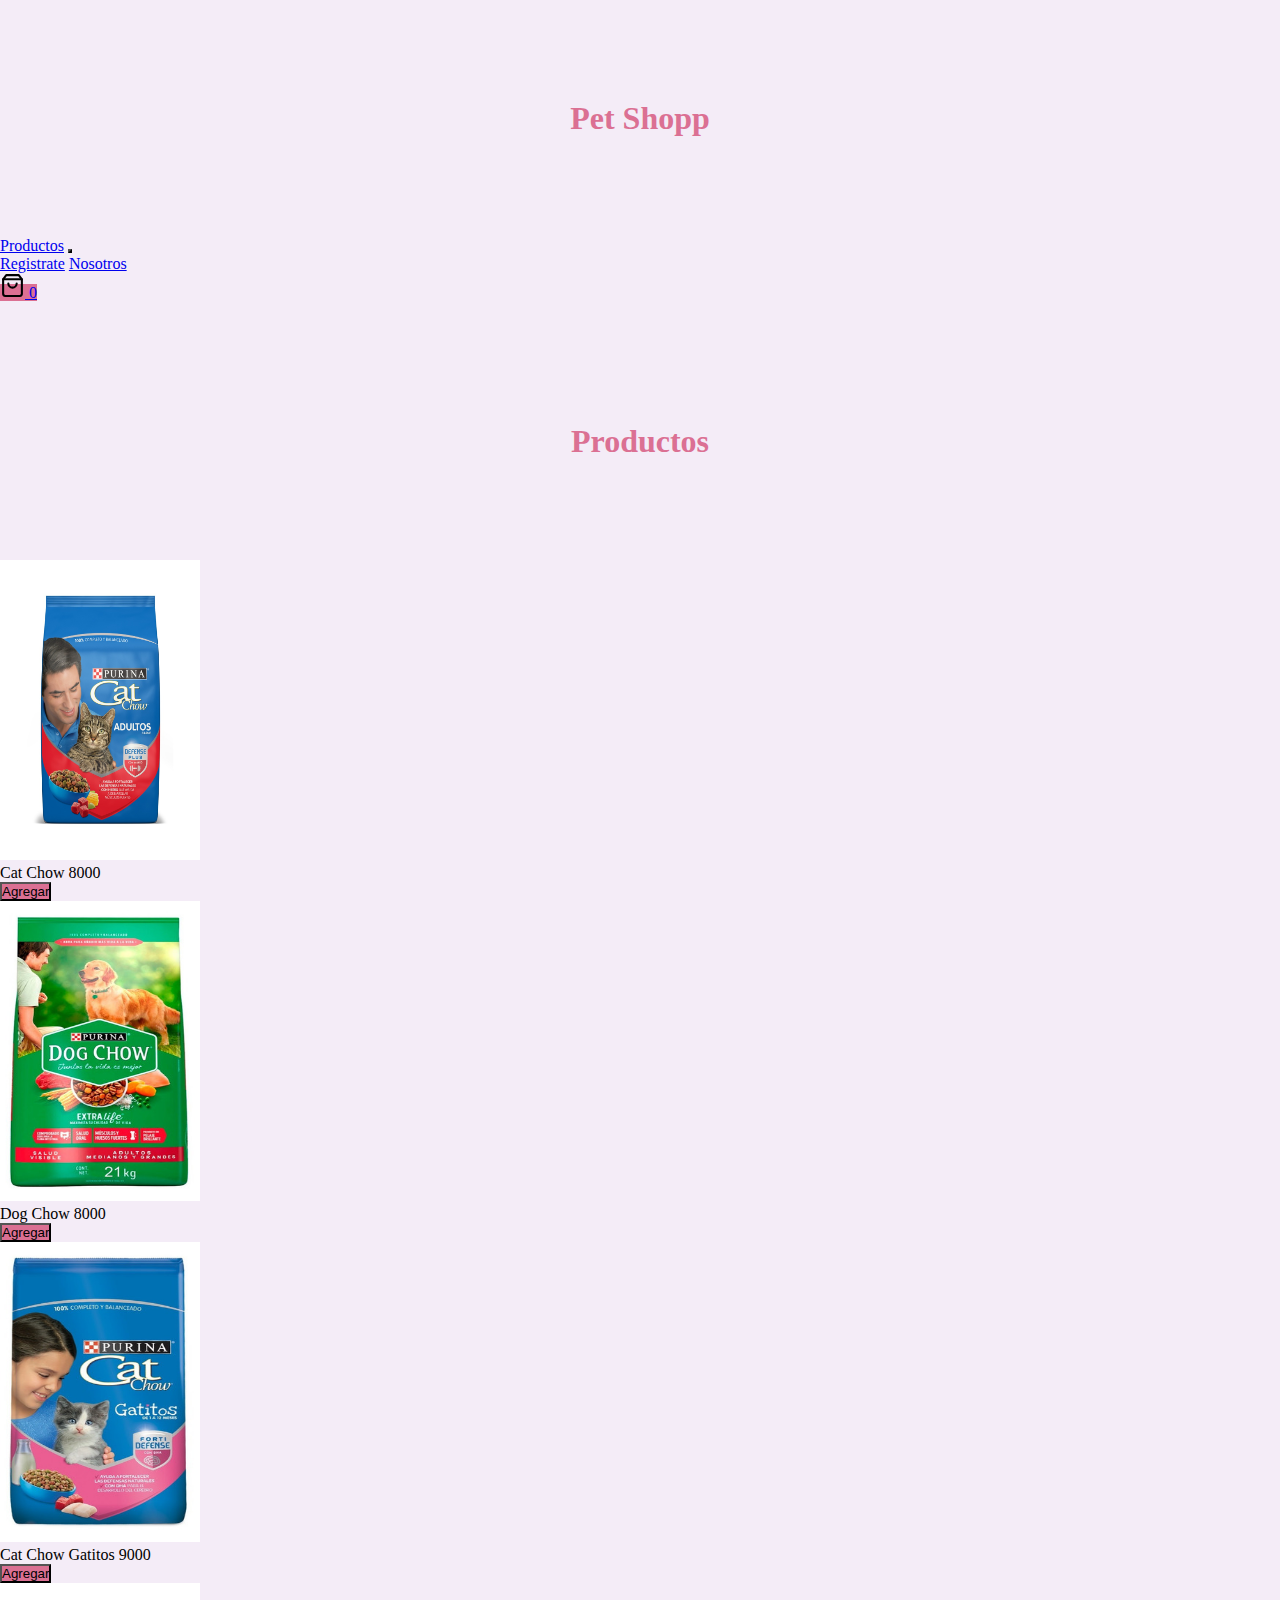
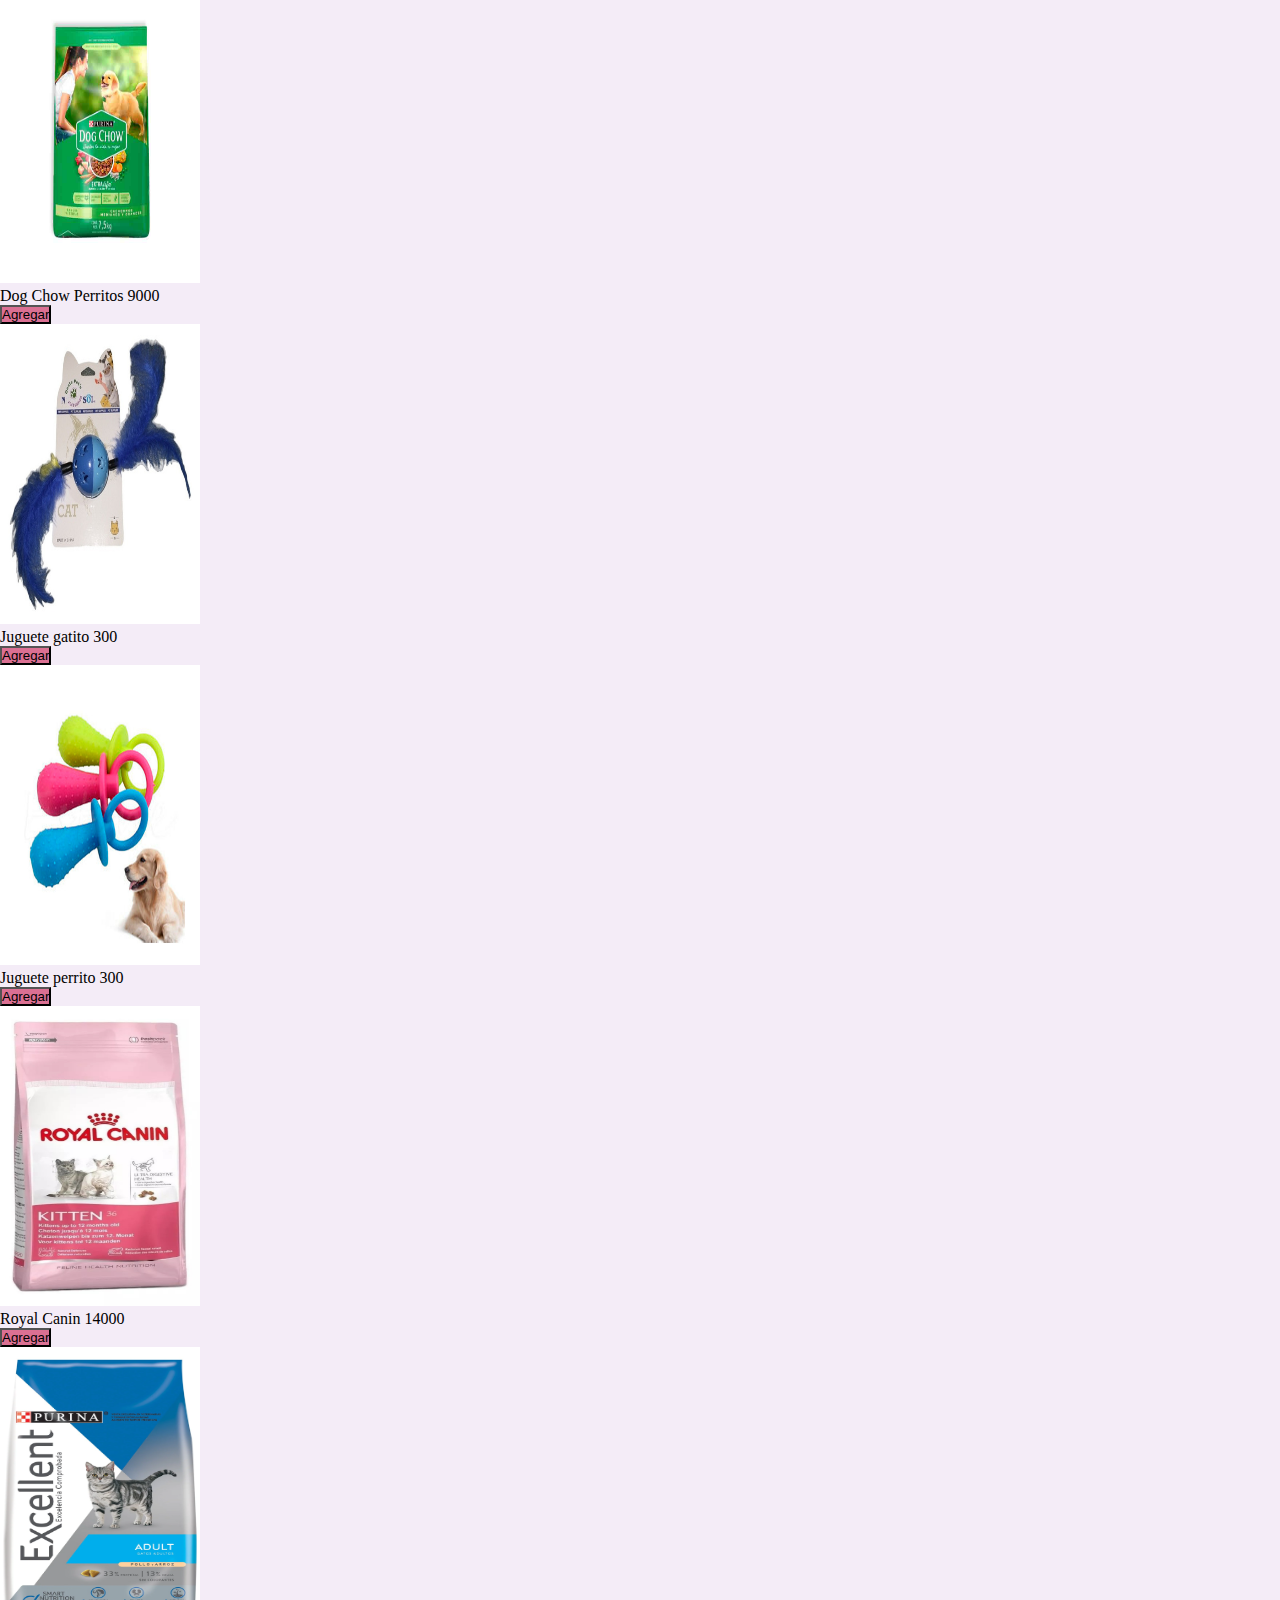
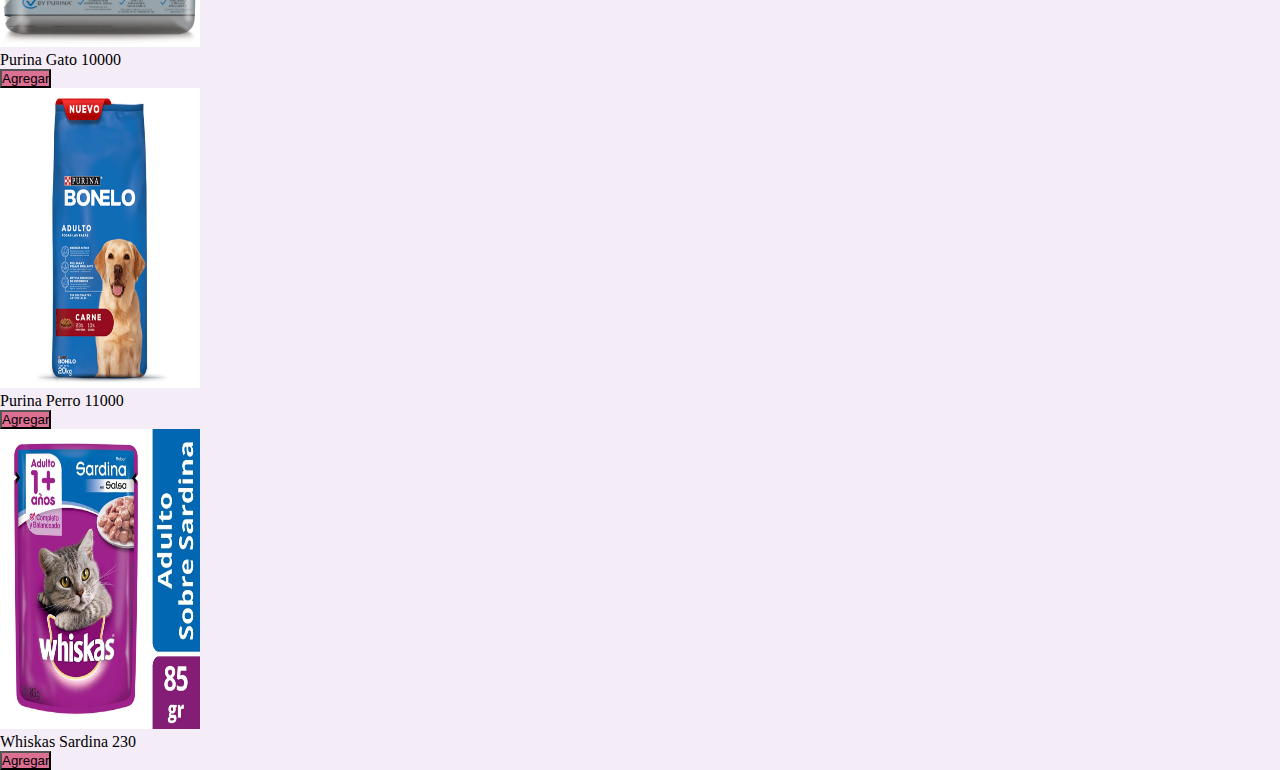
<file: index.html>
<!DOCTYPE html>
<html lang="en">
<head>
    <meta charset="UTF-8">
    <meta http-equiv="X-UA-Compatible" content="IE=edge">
    <meta name="viewport" content="width=h1, initial-scale=1.0">
    <link href="https://cdn.jsdelivr.net/npm/bootstrap@5.3.0-alpha2/dist/css/bootstrap.min.css" rel="stylesheet" integrity="sha384-aFq/bzH65dt+w6FI2ooMVUpc+21e0SRygnTpmBvdBgSdnuTN7QbdgL+OapgHtvPp" crossorigin="anonymous">
    
    
    <link rel="stylesheet" href="./style.css">
    <title>Pre-entrega 3</title>
</head>
<body>
    <h1>Pet Shopp</h1>
    <div class="container">
        <div class="row">
            <div class="col-md-6">
                <nav class="navbar navbar-expand-lg">
                    <div class="container-fluid">
                      <a class="navbar-brand" href="./index.html">Productos</a>
                      <button class="btn" type="button" data-bs-toggle="collapse" data-bs-target="#navbarNavAltMarkup" aria-controls="navbarNavAltMarkup" aria-expanded="false" aria-label="Toggle navigation">
                        <span class="navbar-toggler-icon"></span>
                      </button>
                        <div class="collapse navbar-collapse" id="navbarNavAltMarkup">
                        <div class="navbar-nav">
                          <a class="nav-link active" aria-current="page" href="./pag/login.html">Registrate</a>
                          <a class="nav-link" href="./pag/nosotros.html">Nosotros</a>
                        </div>
                      </div>
                    </div>

                    <div class="col-md-6 d-flex align-items-center justify-content-end">
                    <div id="carrito-container"></div>
                    </div>
           
                  </div>    
                </nav> 
             <div>
          </div>
      </div>
<main>
     <h1>Productos</h1>
      <div id="productos" class="row"> 
      <div class="card"> 

      </div>
     </div>
</main>


    <script src="https://cdn.jsdelivr.net/npm/bootstrap@5.3.0-alpha2/dist/js/bootstrap.bundle.min.js" integrity="sha384-qKXV1j0HvMUeCBQ+QVp7JcfGl760yU08IQ+GpUo5hlbpg51QRiuqHAJz8+BrxE/N" crossorigin="anonymous"></script>
    <script src="js/mainproductos.js"></script>
  
</body>

</html>
</file>
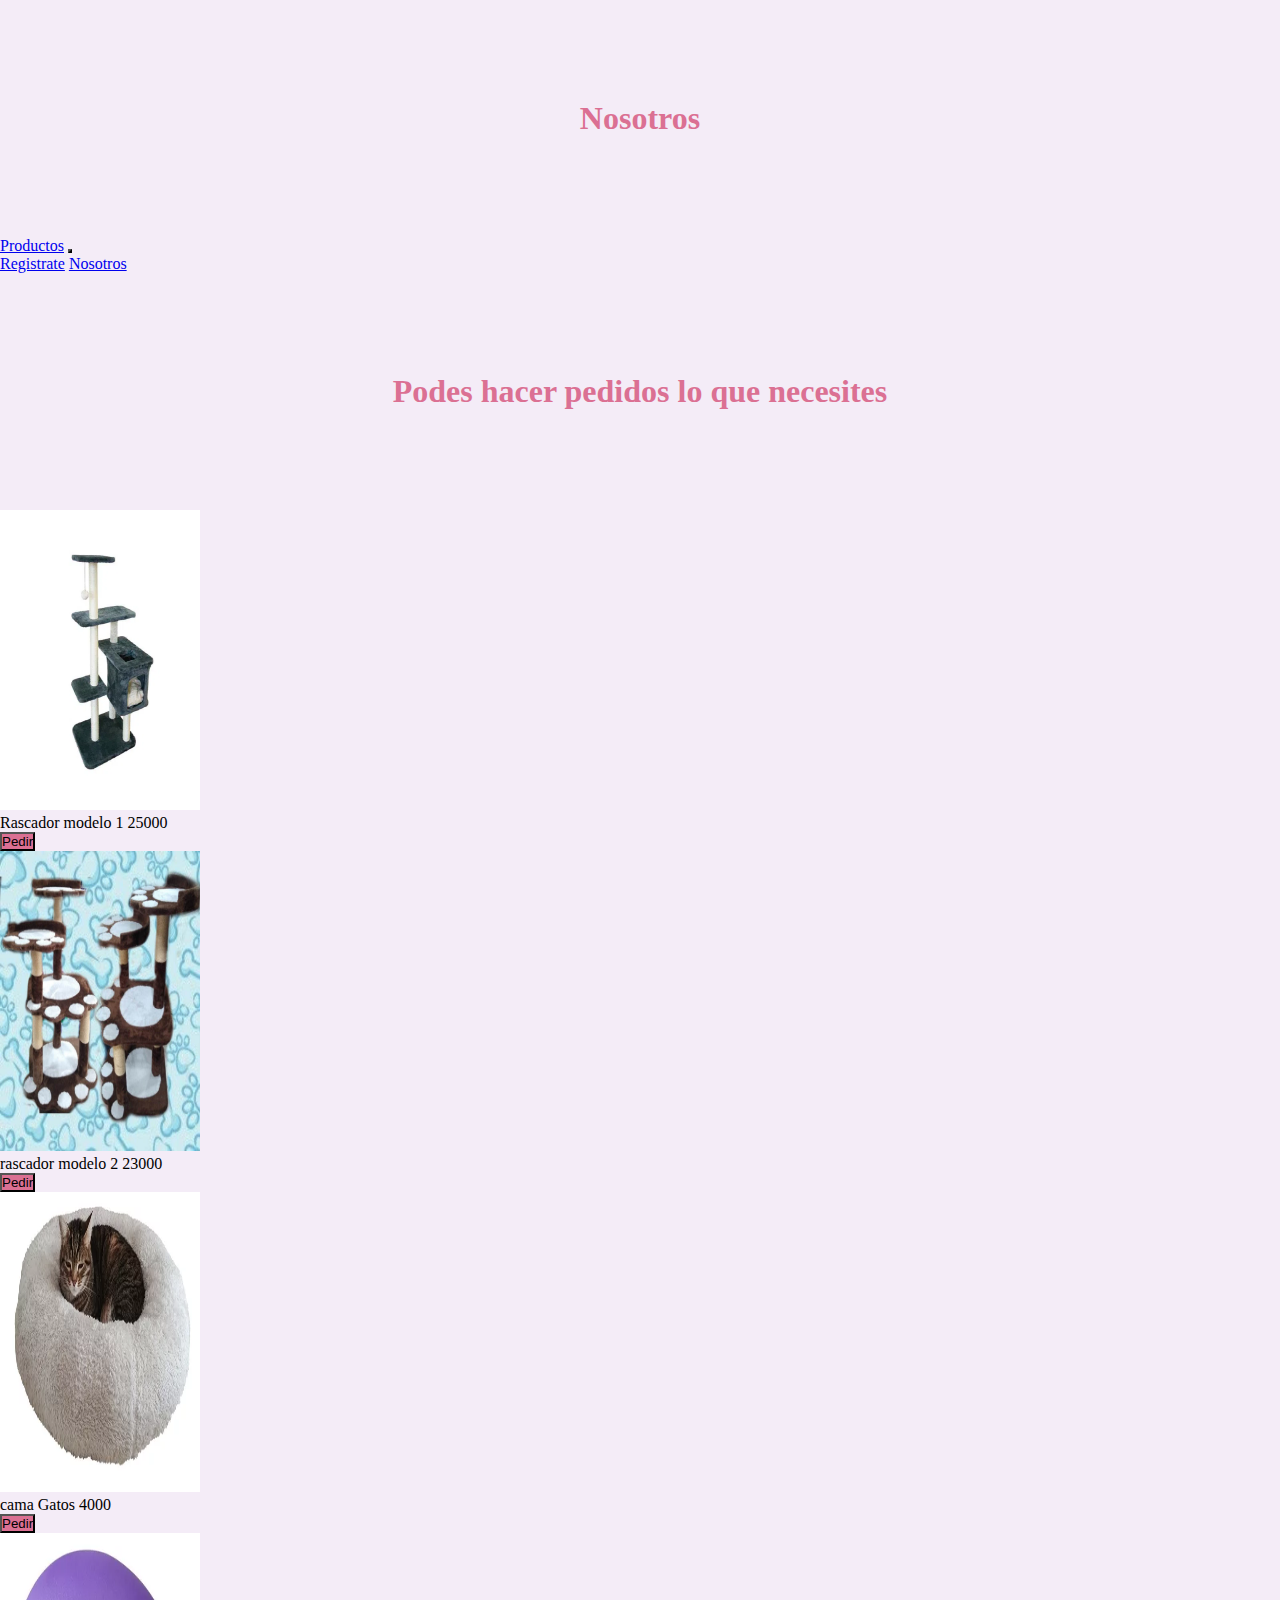
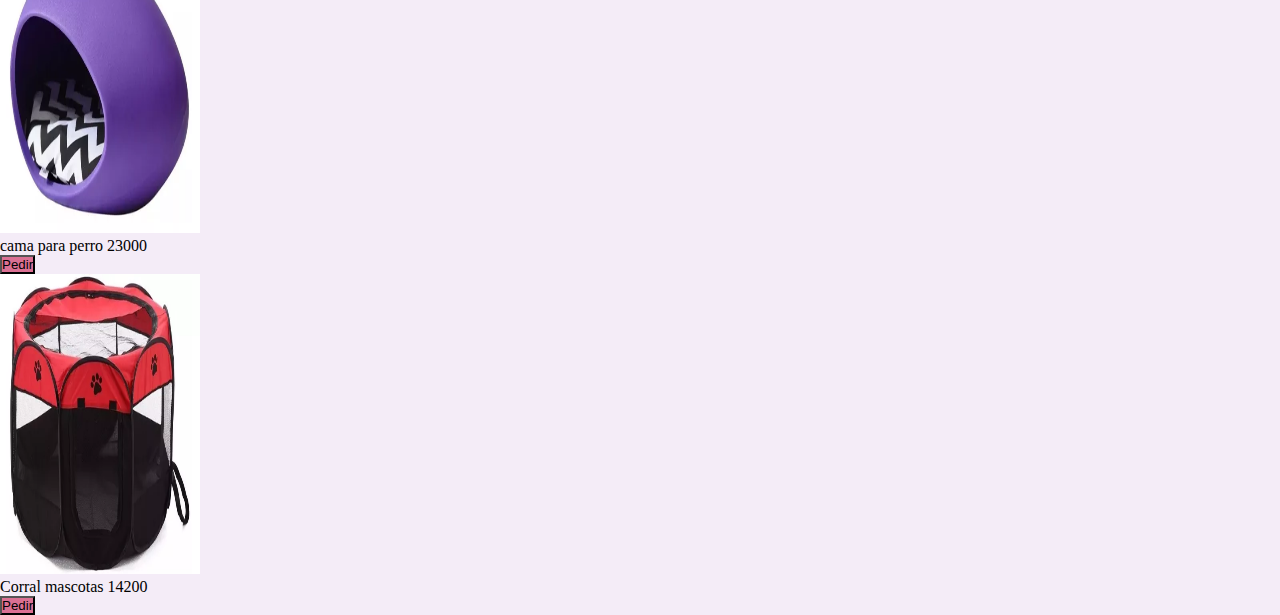
<file: pag/nosotros.html>
<!DOCTYPE html>
<html lang="en">
<head>
    <meta charset="UTF-8">
    <meta http-equiv="X-UA-Compatible" content="IE=edge">
    <meta name="viewport" content="width=h1, initial-scale=1.0">
    <link href="https://cdn.jsdelivr.net/npm/bootstrap@5.3.0-alpha2/dist/css/bootstrap.min.css" rel="stylesheet" integrity="sha384-aFq/bzH65dt+w6FI2ooMVUpc+21e0SRygnTpmBvdBgSdnuTN7QbdgL+OapgHtvPp" crossorigin="anonymous">
    <link rel="stylesheet" href="../style.css">
    <title>Pre-entrega 3</title>
</head>
<body>
    <h1>Nosotros</h1>
    <div class="container">
        <div class="row">
            <div class="col.md.6">
                <nav class="navbar navbar-expand-lg">
                    <div class="container-fluid">
                      <a class="navbar-brand" href="../index.html"">Productos</a>
                      <button class="btn" type="button" data-bs-toggle="collapse" data-bs-target="#navbarNavAltMarkup" aria-controls="navbarNavAltMarkup" aria-expanded="false" aria-label="Toggle navigation">
                        <span class="navbar-toggler-icon"></span>
                      </button>
                      <div class="collapse navbar-collapse" id="navbarNavAltMarkup">
                        <div class="navbar-nav">
                          <a class="nav-link active" aria-current="page" href="../pag/login.html">Registrate</a>
                          <a class="nav-link" href="../pag/nosotros.html">Nosotros</a>
                        </div>
                      </div>
                    </div>
             </div>
         </div>
    </div>
</nav> 
<main>
<h1>Podes hacer pedidos lo que necesites</h1> 
<div class="container">
    <div id="pedidos" class="row"> 
        <div class="card">
        </div>
        
    </div>
</div>
</main>
<script src="https://cdn.jsdelivr.net/npm/bootstrap@5.3.0-alpha2/dist/js/bootstrap.bundle.min.js" integrity="sha384-qKXV1j0HvMUeCBQ+QVp7JcfGl760yU08IQ+GpUo5hlbpg51QRiuqHAJz8+BrxE/N" crossorigin="anonymous"></script>

<script src="../js/fetch.js"></script>
</body>

</html>
</file>
<file: style.css>
* {
    margin: 0px;
    padding: 0px;
    box-sizing: border-box; 
  }

  body{
    background-color: #F4ECF7;
  }

    h1, h2{
        margin: 100px;
        text-align: center;
        font-size: xx-large; 
        color: palevioletred;
    }  
    
  
    .btn{
        background-color: palevioletred;
    }
    
   .col-md-6{
    -ms-flex-align: baseline;
   }

   img{
    height: 300px;
    width: 200px;
   }

   #carrito-container{
    width: 50px;
    height: 50px;
   }

   #carrito-container2{
    width: 25px;
    height: 25px;
   }
</file>
